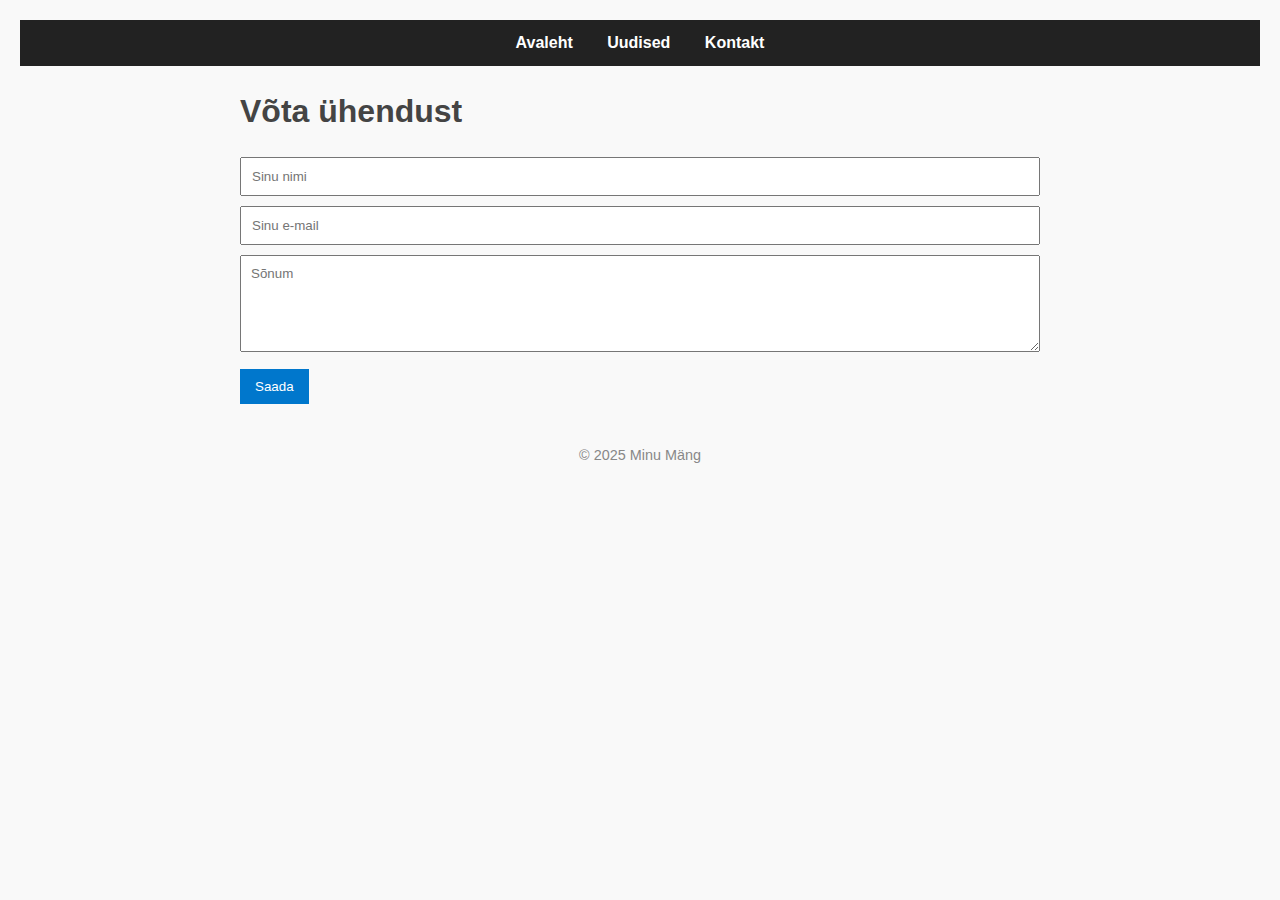
<file: WebPageProject/contact.html>
<!DOCTYPE html>
<html lang="et">
<head>
  <meta charset="UTF-8" />
  <meta name="viewport" content="width=device-width, initial-scale=1.0" />
  <title>Kontakt</title>
  <link rel="stylesheet" href="style.css" />
</head>
<body>
  <nav>
    <a href="index.html">Avaleht</a>
    <a href="news.html">Uudised</a>
    <a href="contact.html">Kontakt</a>
  </nav>

  <div class="container">
    <h1>Võta ühendust</h1>
    <form action="mailto:sinu@email.com" method="post" enctype="text/plain">
      <input type="text" name="name" placeholder="Sinu nimi" required />
      <input type="email" name="email" placeholder="Sinu e-mail" required />
      <textarea name="message" rows="5" placeholder="Sõnum" required></textarea>
      <button type="submit">Saada</button>
    </form>
  </div>

  <footer>
    &copy; 2025 Minu Mäng
  </footer>
</body>
</html>
</file>
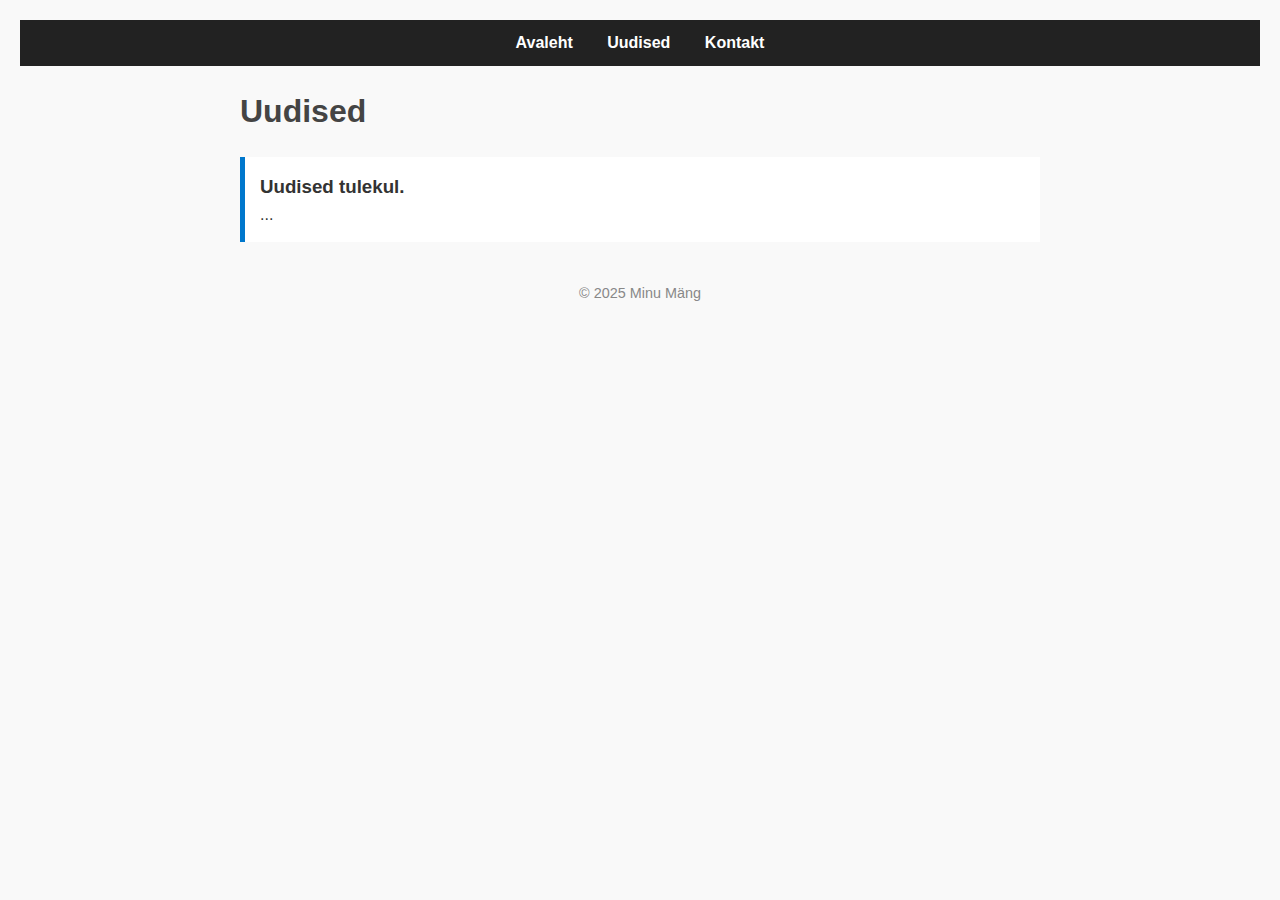
<file: WebPageProject/news.html>
<!DOCTYPE html>
<html lang="et">
<head>
  <meta charset="UTF-8" />
  <meta name="viewport" content="width=device-width, initial-scale=1.0" />
  <title>Mängu Uudised</title>
  <link rel="stylesheet" href="style.css" />
</head>
<body>
  <nav>
    <a href="index.html">Avaleht</a>
    <a href="news.html">Uudised</a>
    <a href="contact.html">Kontakt</a>
  </nav>

  <div class="container">
    <h1>Uudised</h1>

    <div class="news-item">
      <h3>Uudised tulekul.</h3>
      <p>...<p>
    </div>
  <footer>
    &copy; 2025 Minu Mäng
  </footer>
</body>
</html>
</file>
<file: WebPageProject/style.css>
/* style.css */
* {
    box-sizing: border-box;
    margin: 0;
    padding: 0;
    font-family: Arial, sans-serif;
  }
  
  body {
    line-height: 1.6;
    background-color: #f9f9f9;
    color: #333;
    padding: 20px;
  }
  
  nav {
    background: #222;
    padding: 10px;
    text-align: center;
  }
  
  nav a {
    color: white;
    text-decoration: none;
    margin: 0 15px;
    font-weight: bold;
  }
  
  nav a:hover {
    text-decoration: underline;
  }
  
  .container {
    max-width: 800px;
    margin: 0 auto;
    padding-top: 20px;
  }
  
  h1 {
    margin-bottom: 20px;
    font-size: 2rem;
    color: #444;
  }
  
  .news-item {
    background: white;
    padding: 15px;
    margin-bottom: 15px;
    border-left: 5px solid #0077cc;
  }
  
  form input, form textarea {
    width: 100%;
    padding: 10px;
    margin-bottom: 10px;
  }
  
  form button {
    background: #0077cc;
    color: white;
    padding: 10px 15px;
    border: none;
    cursor: pointer;
  }
  
  form button:hover {
    background: #005fa3;
  }
  
  footer {
    margin-top: 40px;
    text-align: center;
    color: #888;
    font-size: 0.9rem;
  }
</file>
